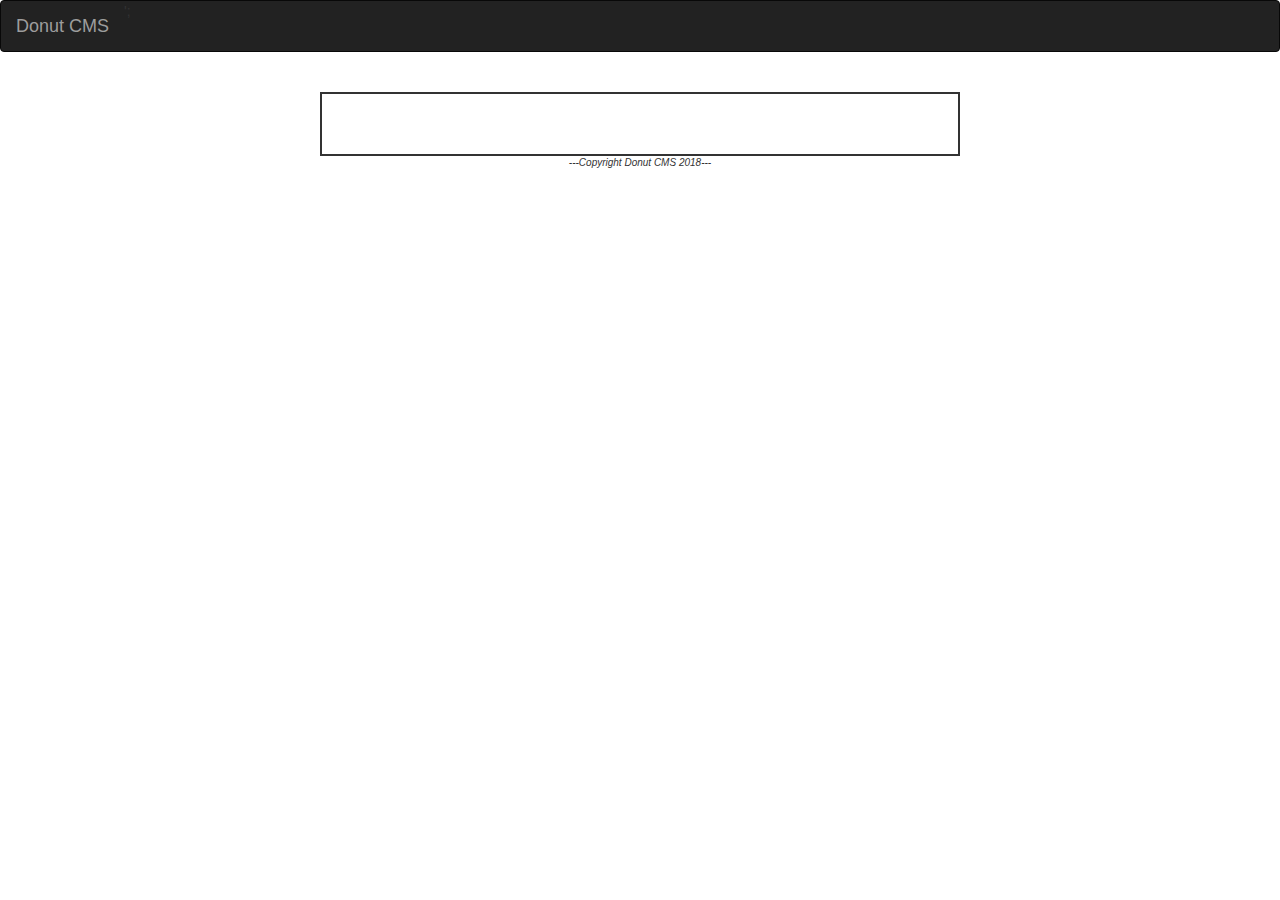
<file: FrontEnd/Index.html>
<!DOCTYPE html>
<html lang="en">

<head>
  <link rel="stylesheet" type="text/css" href="style.css">
  <meta charset="UTF-8">
  <meta name="viewport" content="width=device-width, initial-scale=1.0">
  <meta http-equiv="X-UA-Compatible" content="ie=edge">
  <link rel="stylesheet" href="https://maxcdn.bootstrapcdn.com/bootstrap/3.3.7/css/bootstrap.min.css" integrity="sha384-BVYiiSIFeK1dGmJRAkycuHAHRg32OmUcww7on3RYdg4Va+PmSTsz/K68vbdEjh4u"
    crossorigin="anonymous">
</head>
<nav class="navbar navbar-inverse">
  <div class="container-fluid">
    <div class="navbar-header">
      <button type="button" class="navbar-toggle collapsed" data-toggle="collapse" data-target="#bs-example-navbar-collapse-1"
        aria-expanded="false">
        <span class="sr-only">Toggle navigation</span>
        <span class="icon-bar"></span>
        <span class="icon-bar"></span>
        <span class="icon-bar"></span>
      </button>
      <a class="navbar-brand" href="#">Donut CMS</a>
    </div>
    <div class="collapse navbar-collapse" id="bs-example-navbar-collapse-1">
      <ul class="nav navbar-nav">';
        <li>
        </li>
      </ul>
    </div>
  </div>
</nav>

<body>
  <script src='searchScript.js'></script>
  <br>
  <div class="text">
    <h3 id="res"></h3>
    <div id="results">
      <!--Search Results go here from the javascript-->
    </div>
  </div>
</body>
<footer>---Copyright Donut CMS 2018---</footer>

</html>
</file>
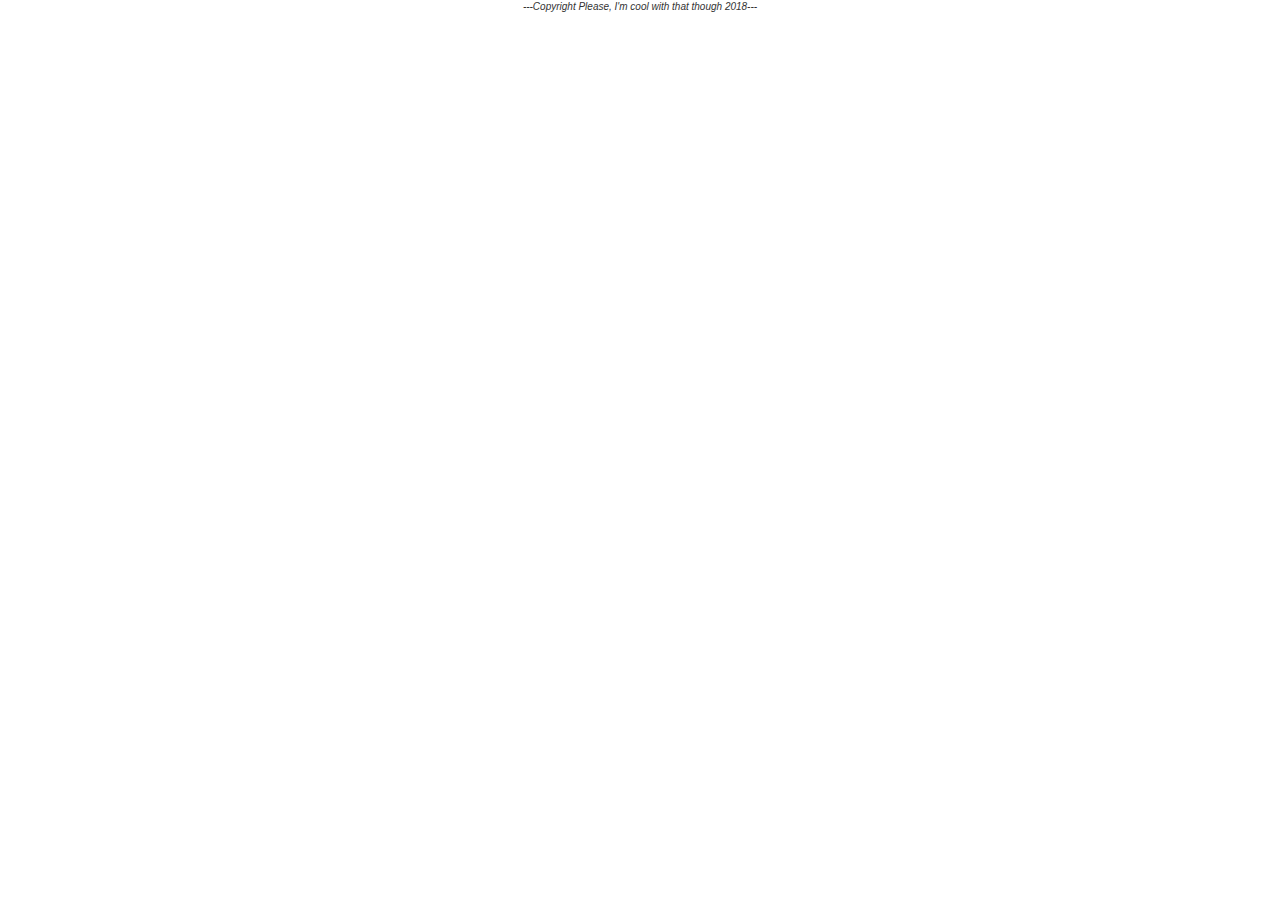
<file: FrontEnd/edit.html>
<!DOCTYPE html>
<html lang="en">
<head>
  <link rel="stylesheet" type="text/css" href="style.css">
  <meta charset="UTF-8">
  <meta name="viewport" content="width=device-width, initial-scale=1.0">
  <meta http-equiv="X-UA-Compatible" content="ie=edge">
  <link rel="stylesheet" href="https://maxcdn.bootstrapcdn.com/bootstrap/3.3.7/css/bootstrap.min.css" integrity="sha384-BVYiiSIFeK1dGmJRAkycuHAHRg32OmUcww7on3RYdg4Va+PmSTsz/K68vbdEjh4u"
    crossorigin="anonymous">
</head>

<body>
  <script src='searchScript.js'></script>
    <div id="results">
      <!--Search Results go here from the javascript-->
    </div>
  </div>
</body>

<footer>---Copyright Please, I'm cool with that though 2018---</footer>

</html>
</file>
<file: FrontEnd/style.css>
footer{
    font-size: 10px;
    font-style: italic;
}
.text{
    padding: 20px;
    width:50%;
    border-style: solid;
    border-width: 2px;
    margin-left: 25%;
}
#results{
    text-align: center;
}
#res{
    text-align: left;
}
#mylinks{
margin-bottom: 10px;
}
#button{
    text-align: center;
}
h1,h3,footer{
    text-align: center;
}
</file>
